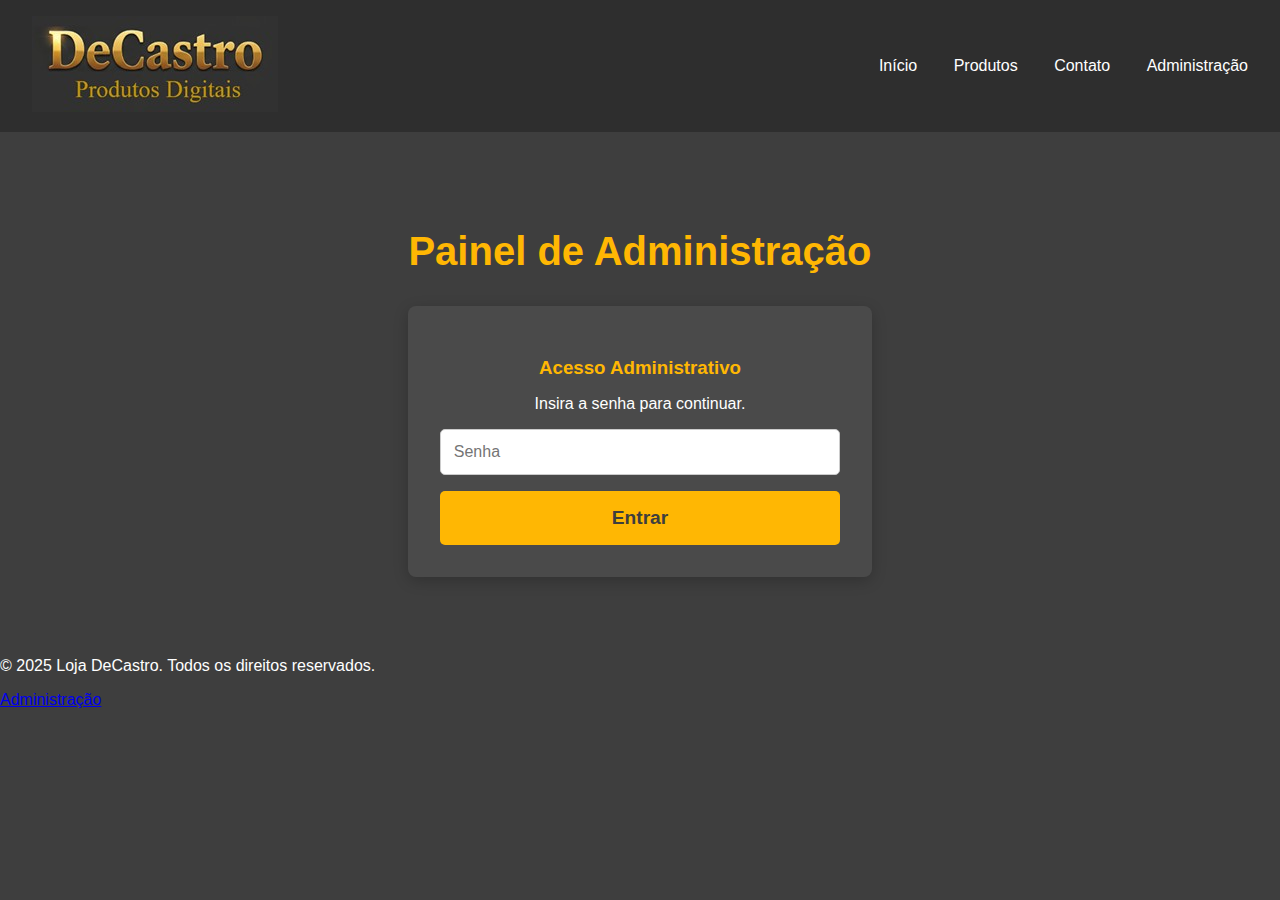
<file: administracao.html>
<!DOCTYPE html>
<html lang="pt-BR">
<head>
    <meta charset="UTF-8">
    <meta name="viewport" content="width=device-width, initial-scale=1.0">
    <title>Administração | DeCastro</title>
    <link rel="stylesheet" href="style.css">
           
    <style>
        /* Estilos do corpo */
        body {
            background-color: #3e3e3e;
            color: #ffffff;
            font-family: Arial, sans-serif;
            margin: 0;
            padding: 0;
        }

        /* Estilos do cabeçalho */
        .cabecalho {
            background-color: #2e2e2e;
            color: #ffb703;
            padding: 1rem 2rem;
            display: flex;
            justify-content: space-between;
            align-items: center;
        }
        .menu-navegacao a {
            color: #ffffff;
            text-decoration: none;
            margin-left: 2rem;
        }

        /* Estilos da seção de administração */
        .secao-admin {
            padding: 4rem 2rem;
            text-align: center;
        }
        .secao-admin h2 {
            font-size: 2.5rem;
            margin-bottom: 2rem;
            color: #ffb703;
        }

        /* Estilos do container principal */
        .container-admin {
            max-width: 900px;
            margin: 0 auto;
            background-color: #4a4a4a;
            padding: 2rem;
            border-radius: 8px;
            box-shadow: 0 4px 15px rgba(0, 0, 0, 0.2);
            display: none; /* Inicia escondido */
        }
        .container-admin h3 {
            margin-bottom: 1.5rem;
            font-size: 1.5rem;
            color: #ffb703;
        }

        /* Estilos do formulário de login */
        #login-form {
            max-width: 400px;
            margin: 0 auto;
            background-color: #4a4a4a;
            padding: 2rem;
            border-radius: 8px;
            box-shadow: 0 4px 15px rgba(0, 0, 0, 0.2);
            text-align: center;
        }
        #login-form h3 {
            color: #ffb703;
            margin-bottom: 1rem;
        }
        #login-form input {
            width: 100%;
            padding: 0.8rem;
            margin-bottom: 1rem;
            border: 1px solid #ccc;
            border-radius: 5px;
            font-size: 1rem;
            box-sizing: border-box;
        }
        #btn-login {
            width: 100%;
            padding: 1rem;
            border: none;
            border-radius: 5px;
            background-color: #ffb703;
            color: #3e3e3e;
            font-size: 1.2rem;
            font-weight: bold;
            cursor: pointer;
        }

        /* Estilos do formulário de produto */
        #form-produto {
            display: grid;
            gap: 1rem;
            margin-bottom: 2rem;
            text-align: left;
        }
        #form-produto input {
            padding: 0.8rem;
            border: 1px solid #ccc;
            border-radius: 5px;
            font-size: 1rem;
            width: 100%;
            box-sizing: border-box;
        }
        #btn-salvar {
            background-color: #5cb85c;
            color: white;
            padding: 1rem;
            border: none;
            border-radius: 5px;
            cursor: pointer;
            font-size: 1.2rem;
            font-weight: bold;
        }

        /* Estilos da tabela de produtos */
        .lista-produtos-admin {
            width: 100%;
            border-collapse: collapse;
            margin-top: 1.5rem;
        }
        .lista-produtos-admin th, .lista-produtos-admin td {
            border: 1px solid #666;
            padding: 1rem;
            text-align: left;
        }
        .lista-produtos-admin th {
            background-color: #555;
            color: #ffb703;
        }
        .lista-produtos-admin img {
            max-width: 100px;
            height: auto;
            display: block;
        }
        .botoes-acao {
            display: flex;
            gap: 0.5rem;
        }
        .btn-editar, .btn-excluir {
            display: inline-block;
            padding: 0.5rem 1rem;
            border: none;
            border-radius: 5px;
            cursor: pointer;
            text-decoration: none;
            font-weight: 600;
            color: white;
        }
        .btn-editar {
            background-color: #5d8aa8;
        }
        .btn-excluir {
            background-color: #d14747;
        }

        /* Estilo para o link-botão */
        .botao-link {
            display: inline-block;
            padding: 1rem 2rem;
            background-color: #ffb703;
            color: #3e3e3e;
            text-decoration: none;
            border-radius: 5px;
            font-weight: bold;
            margin-top: 1rem;
            margin-bottom: 2rem;
        }
    </style>
</head>
<body>

    <header class="cabecalho">
        <div class="logo-container">
            <img src="logotipo2.jpg" alt="Logotipo DeCastro Produtos Digitais">
        </div>
        
        <nav class="menu-navegacao">
            <a href="index.html">Início</a>
            <a href="produtos.html">Produtos</a>
            <a href="contato.html">Contato</a>
            <a href="administracao.html">Administração</a>
        </nav>
    </header>

    <main>
        <section class="secao-admin">
            <h2>Painel de Administração</h2>
            <div id="login-form">
                <h3>Acesso Administrativo</h3>
                <p>Insira a senha para continuar.</p>
                <input type="password" id="senha-input" placeholder="Senha" required>
                <button id="btn-login">Entrar</button>
            </div>
            
            <div class="container-admin">
                <a href="contatos-admin.html" class="botao-link">Ver Mensagens de Contato</a>
                
                <div class="painel-administrativo">
                    <h2>Gerenciar Produtos</h2>
                    <form id="form-produto">
                        <input type="hidden" id="produto-id">
                        <input type="text" id="nome-produto" placeholder="Nome do Produto" required>
                        <input type="number" id="preco-produto" step="0.01" placeholder="Preço" required>
                        <input type="file" id="imagem-produto" accept="image/*">
                        <textarea id="descricao-produto" placeholder="Descrição do Produto" rows="4"></textarea>
                        <button type="submit" id="btn-salvar">Salvar Produto</button>
                    </form>

                    <table class="lista-produtos-admin">
                        <thead>
                            <tr>
                                <th>ID</th>
                                <th>Nome</th>
                                <th>Preço</th>
                                <th>Imagem</th>
                                <th>Ações</th>
                            </tr>
                        </thead>
                        <tbody id="tabela-produtos">
                            </tbody>
                    </table>
                </div>
            </div>
        </section>
    </main>

    <footer class="rodape">
        <p>&copy; 2025 Loja DeCastro. Todos os direitos reservados.</p>
        <p><a href="administracao.html">Administração</a></p>
    </footer>

    <script src="script-admin.js"></script>
</body>
</html>
</file>
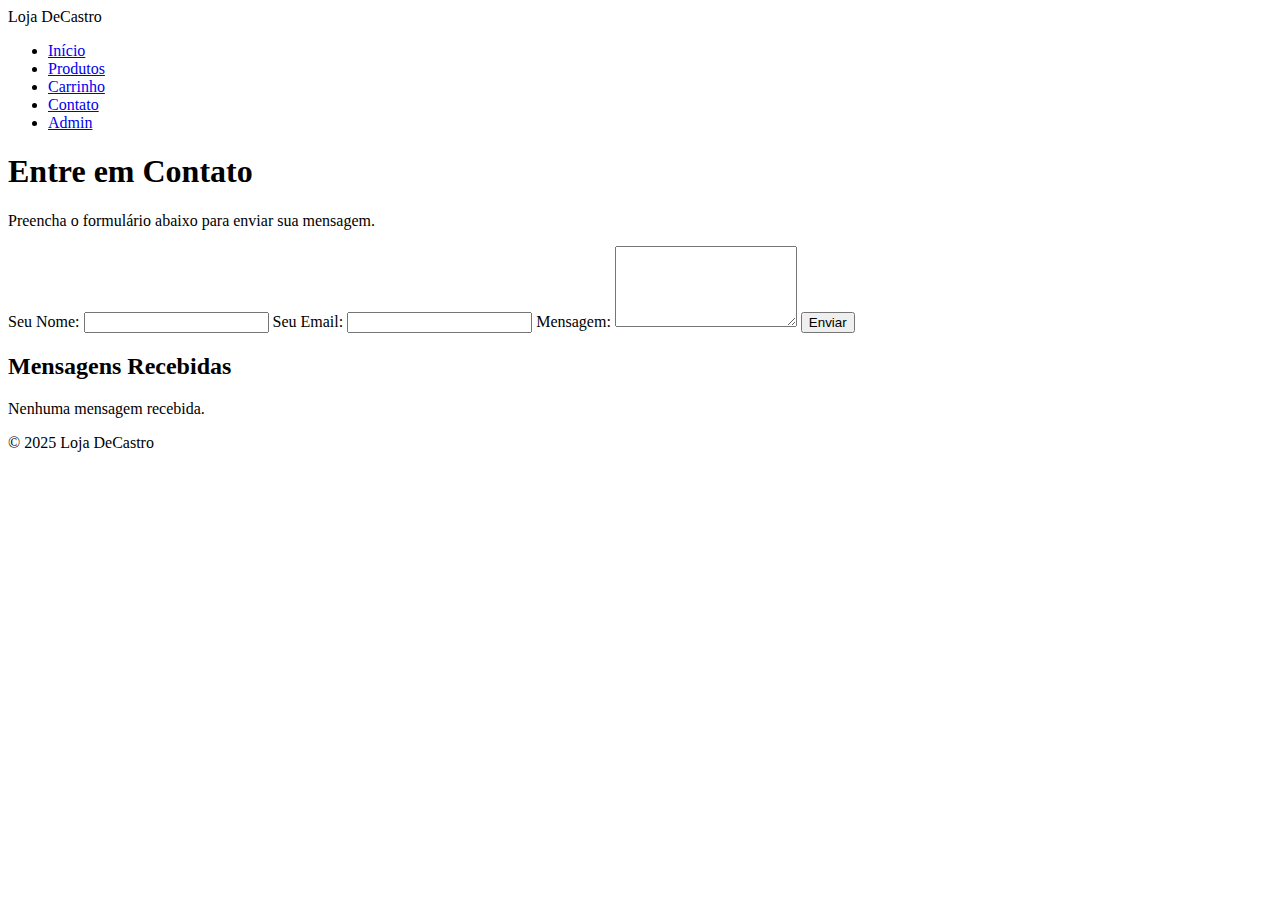
<file: contato.html>
<!DOCTYPE html>
<html lang="pt-BR">
<head>
  <meta charset="UTF-8">
  <meta name="viewport" content="width=device-width, initial-scale=1.0">
  <title>Contato - Loja DeCastro</title>
  <link rel="stylesheet" href="css/style.css">
</head>
<body>
  <header>
    <nav class="navbar">
      <div class="logo">Loja DeCastro</div>
      <ul class="menu">
        <li><a href="index.html">Início</a></li>
        <li><a href="produtos.html">Produtos</a></li>
        <li><a href="carrinho.html">Carrinho</a></li>
        <li><a href="contato.html" class="active">Contato</a></li>
        <li><a href="admin.html">Admin</a></li>
      </ul>
    </nav>
  </header>

  <main class="container">
    <h1>Entre em Contato</h1>
    <p>Preencha o formulário abaixo para enviar sua mensagem.</p>

    <!-- Formulário -->
    <form id="form-contato">
      <label for="nome">Seu Nome:</label>
      <input type="text" id="nome" required>

      <label for="email">Seu Email:</label>
      <input type="email" id="email" required>

      <label for="mensagem">Mensagem:</label>
      <textarea id="mensagem" rows="5" required></textarea>

      <button type="submit" class="btn">Enviar</button>
    </form>

    <!-- Lista de mensagens -->
    <h2>Mensagens Recebidas</h2>
    <div id="lista-mensagens"></div>
  </main>

  <footer>
    <p>&copy; 2025 Loja DeCastro</p>
  </footer>

  <script>
    // Carrega mensagens do localStorage
    let mensagens = JSON.parse(localStorage.getItem("mensagens")) || [];

    function atualizarMensagens() {
      const lista = document.getElementById("lista-mensagens");
      lista.innerHTML = "";

      if (mensagens.length === 0) {
        lista.innerHTML = "<p>Nenhuma mensagem recebida.</p>";
        return;
      }

      mensagens.forEach((m, index) => {
        lista.innerHTML += `
          <div class="mensagem-card">
            <p><strong>De:</strong> ${m.nome} (${m.email})</p>
            <p>${m.mensagem}</p>
            <button onclick="removerMensagem(${index})" class="btn">Remover</button>
          </div>
        `;
      });
    }

    // Adiciona nova mensagem
    document.getElementById("form-contato").addEventListener("submit", function(e) {
      e.preventDefault();

      const nome = document.getElementById("nome").value;
      const email = document.getElementById("email").value;
      const mensagem = document.getElementById("mensagem").value;

      mensagens.push({ nome, email, mensagem });
      localStorage.setItem("mensagens", JSON.stringify(mensagens));

      document.getElementById("form-contato").reset();
      atualizarMensagens();
      alert("Mensagem enviada com sucesso!");
    });

    // Remove mensagem
    function removerMensagem(index) {
      mensagens.splice(index, 1);
      localStorage.setItem("mensagens", JSON.stringify(mensagens));
      atualizarMensagens();
    }

    atualizarMensagens();
  </script>
</body>
</html>
</file>
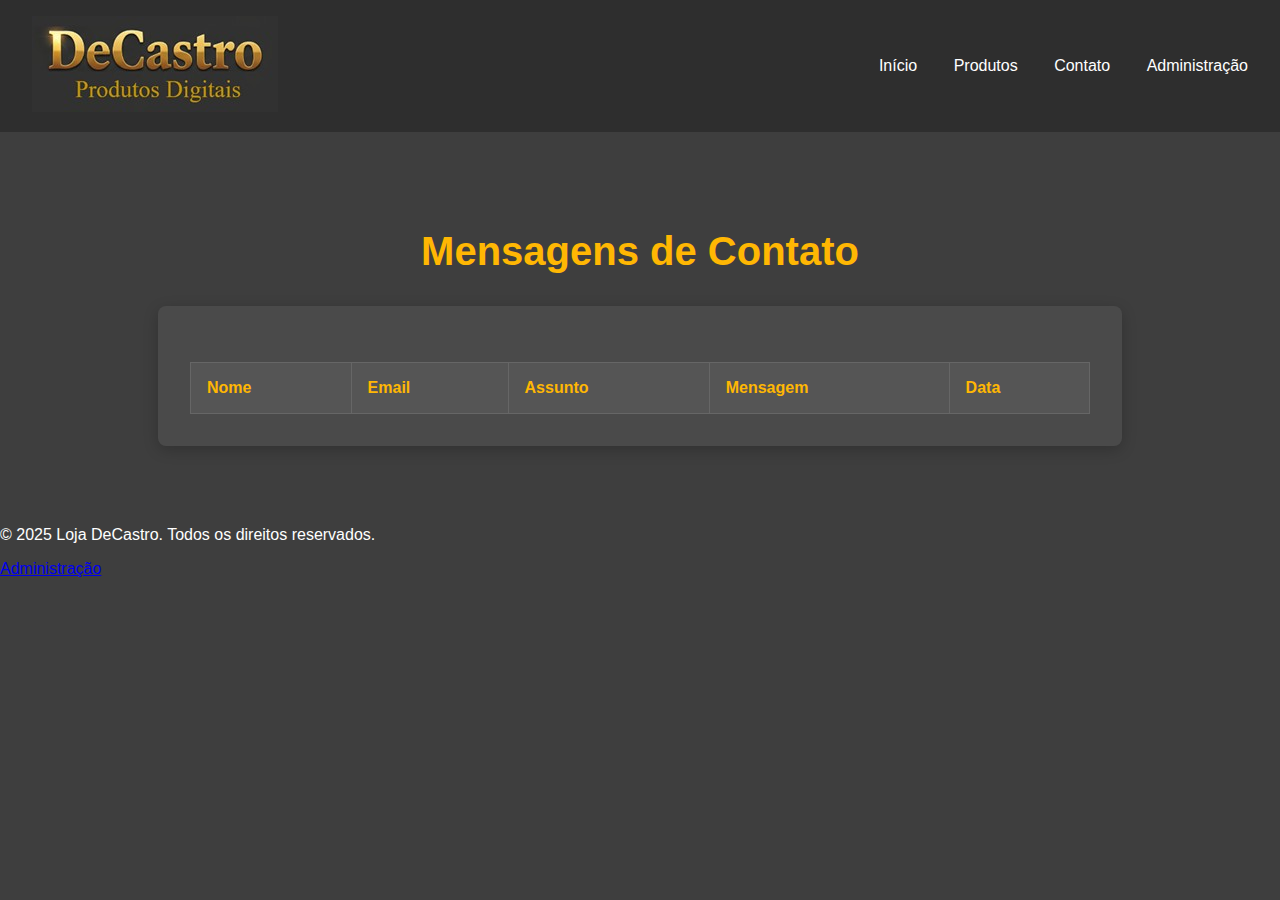
<file: contatos-admin.html>
<!DOCTYPE html>
<html lang="pt-BR">
<head>
    <meta charset="UTF-8">
    <meta name="viewport" content="width=device-width, initial-scale=1.0">
    <title>Mensagens de Contato | DeCastro</title>
    <link rel="stylesheet" href="style.css">
    <style>
        /* Estilos do corpo */
        body {
            background-color: #3e3e3e;
            color: #ffffff;
            font-family: Arial, sans-serif;
            margin: 0;
            padding: 0;
        }

        /* Estilos do cabeçalho */
        .cabecalho {
            background-color: #2e2e2e;
            color: #ffb703;
            padding: 1rem 2rem;
            display: flex;
            justify-content: space-between;
            align-items: center;
        }
        .menu-navegacao a {
            color: #ffffff;
            text-decoration: none;
            margin-left: 2rem;
        }

        /* Estilos da seção de contatos */
        .secao-contatos {
            padding: 4rem 2rem;
            text-align: center;
        }
        .secao-contatos h2 {
            font-size: 2.5rem;
            margin-bottom: 2rem;
            color: #ffb703;
        }
        .container-contatos {
            max-width: 900px;
            margin: 0 auto;
            background-color: #4a4a4a;
            padding: 2rem;
            border-radius: 8px;
            box-shadow: 0 4px 15px rgba(0, 0, 0, 0.2);
            text-align: left;
        }

        /* Estilos da tabela de contatos */
        .tabela-contatos {
            width: 100%;
            border-collapse: collapse;
            margin-top: 1.5rem;
        }
        .tabela-contatos th, .tabela-contatos td {
            border: 1px solid #666;
            padding: 1rem;
            text-align: left;
            word-wrap: break-word; /* Para garantir que o texto longo não quebre o layout */
        }
        .tabela-contatos th {
            background-color: #555;
            color: #ffb703;
        }
    </style>
</head>
<body>

    <header class="cabecalho">
        <div class="logo-container">
            <img src="logotipo2.jpg" alt="Logotipo DeCastro Produtos Digitais">
        </div>
        
        <nav class="menu-navegacao">
            <a href="index.html">Início</a>
            <a href="produtos.html">Produtos</a>
            <a href="contato.html">Contato</a>
            <a href="administracao.html">Administração</a>
        </nav>
    </header>

    <main>
        <section class="secao-contatos">
            <h2>Mensagens de Contato</h2>
            <div class="container-contatos">
                <table class="tabela-contatos">
                    <thead>
                        <tr>
                            <th>Nome</th>
                            <th>Email</th>
                            <th>Assunto</th>
                            <th>Mensagem</th>
                            <th>Data</th>
                        </tr>
                    </thead>
                    <tbody id="tabela-contatos">
                        </tbody>
                </table>
            </div>
        </section>
    </main>

    <footer class="rodape">
        <p>&copy; 2025 Loja DeCastro. Todos os direitos reservados.</p>
        <p><a href="administracao.html">Administração</a></p>
    </footer>

    <script>


<script>
        
        // CORREÇÃO CRÍTICA: USE A URL REAL DO SEU BACKEND NO RENDER
        const API_BASE_URL = 'https://loja-decastro-backend.onrender.com';

        document.addEventListener('DOMContentLoaded', async () => {
            const tabelaContatosBody = document.getElementById('tabela-contatos');

            // Limpa o conteúdo antes de tentar carregar (útil para o catch)
            tabelaContatosBody.innerHTML = '<tr><td colspan="5">Carregando mensagens...</td></tr>'; 

            try {
                // USA A URL CORRETA DO RENDER
                const response = await fetch(`${API_BASE_URL}/api/contatos`);
                
                // CRÍTICO: Verifica se a resposta HTTP foi bem sucedida (status 200-299)
                if (!response.ok) {
                    throw new Error(`Erro HTTP: ${response.status}`);
                }
                
                const contatos = await response.json();

                if (contatos.length > 0) {
                    // Limpa a linha de "Carregando..."
                    tabelaContatosBody.innerHTML = '';
                    
                    contatos.forEach(contato => {
                        const dataFormatada = new Date(contato.createdAt).toLocaleDateString();
                        
                        const row = `
                            <tr>
                                <td>${contato.nome}</td>
                                <td>${contato.email}</td>
                                <td>${contato.assunto}</td>
                                <td>${contato.mensagem}</td>
                                <td>${dataFormatada}</td>
                            </tr>
                       `;
                        tabelaContatosBody.innerHTML += row;
                    });
                } else {
                    // Mostra mensagem se o array vier vazio
                   tabelaContatosBody.innerHTML = '<tr><td colspan="5">Nenhuma mensagem de contato encontrada.</td></tr>';
                }
            } catch (error) {
                console.error('Erro ao carregar contatos:', error);
                // Exibe a mensagem de erro se a requisição falhar (ex: Servidor do Render dormindo ou URL errada)
                tabelaContatosBody.innerHTML = '<tr><td colspan="5">Erro ao carregar mensagens. Verifique se o servidor está ativo.</td></tr>';
            }
        });
    </script>
         
</body>

</html>
</file>
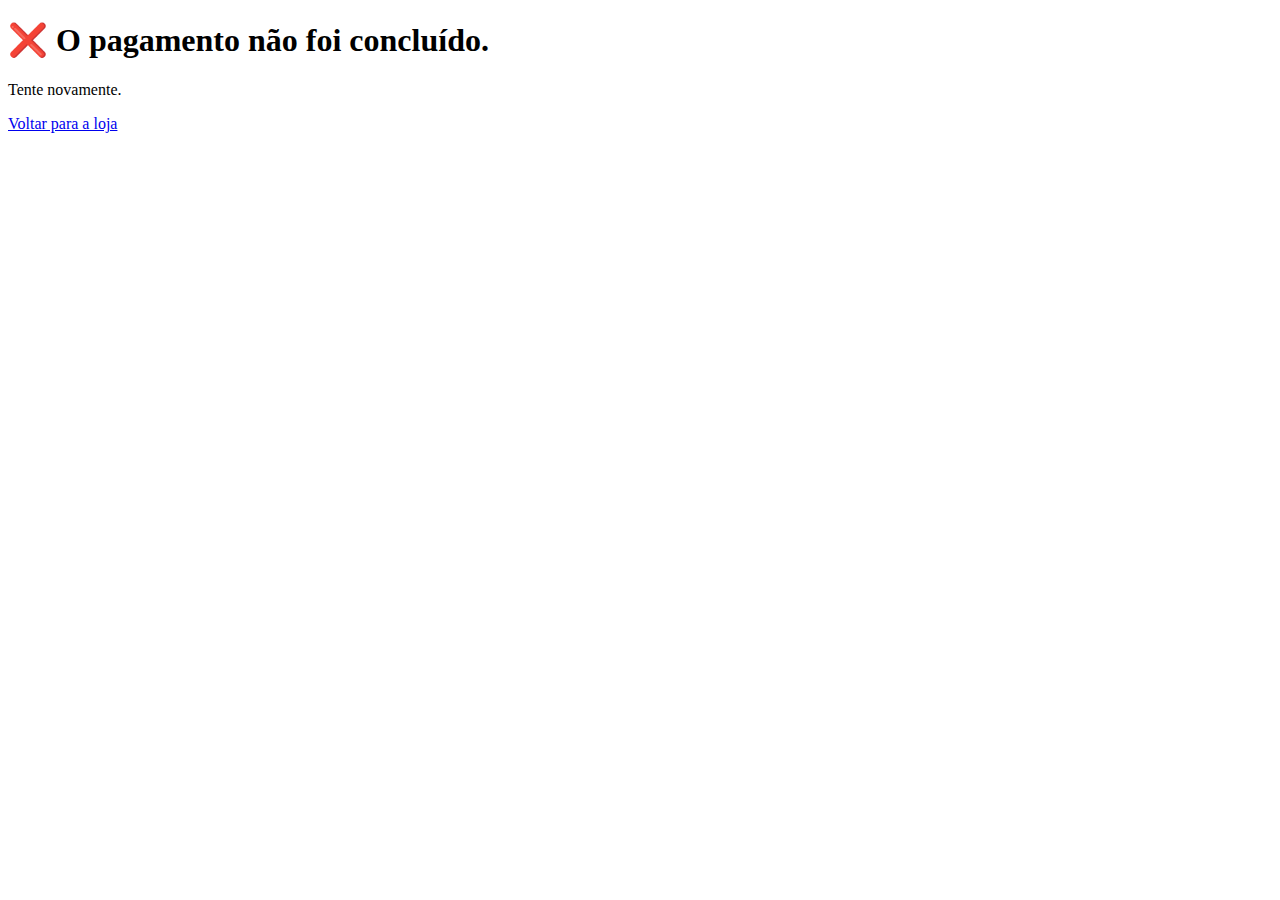
<file: falha.html>
<!DOCTYPE html>
<html lang="pt-BR">
<head>
  <meta charset="UTF-8">
  <meta name="viewport" content="width=device-width, initial-scale=1.0">
  <title>Pagamento Falhou</title>
</head>
<body>
  <h1>❌ O pagamento não foi concluído.</h1>
  <p>Tente novamente.</p>
  <a href="index.html">Voltar para a loja</a>
</body>
</html>
</file>
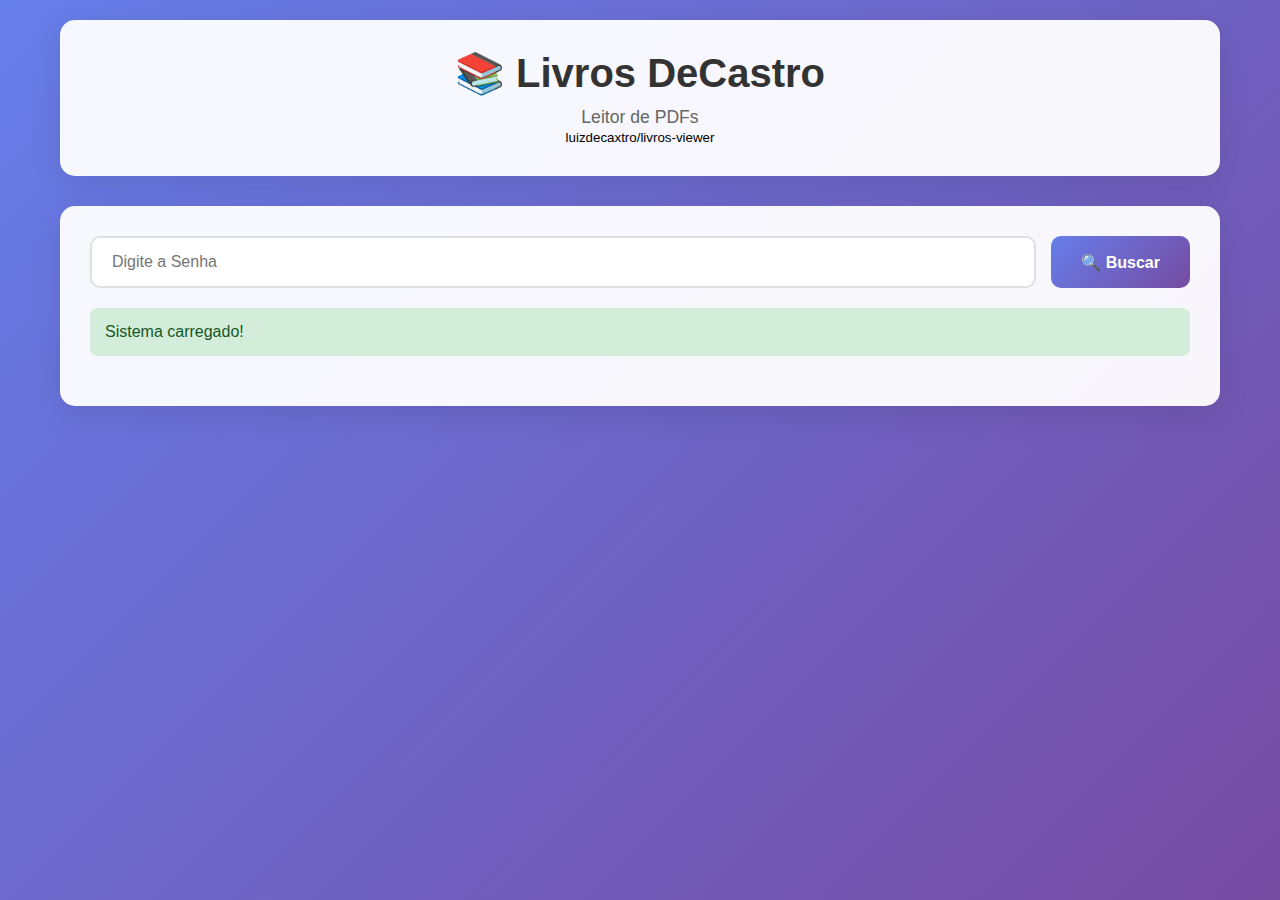
<file: leitorpdf.html>
<!DOCTYPE html>
<html lang="pt-BR">
<head>
    <meta charset="UTF-8">
    <meta name="viewport" content="width=device-width, initial-scale=1.0">
    <title>Livros DeCastro – Leitor de PDF</title>
    <title>Leia Com Mais Prazer</title>

    <style>
        * { margin: 0; padding: 0; box-sizing: border-box; }
        body {
            font-family: 'Segoe UI', Tahoma, Geneva, Verdana, sans-serif;
            background: linear-gradient(135deg, #667eea 0%, #764ba2 100%);
            min-height: 100vh;
        }
        .container { max-width: 1200px; margin: 0 auto; padding: 20px; }
        .header {
            background: rgba(255, 255, 255, 0.95);
            border-radius: 15px;
            padding: 30px;
            margin-bottom: 30px;
            box-shadow: 0 8px 32px rgba(0, 0, 0, 0.1);
            text-align: center;
        }
        .header h1 { color: #333; font-size: 2.5em; margin-bottom: 10px; }
        .header p { color: #666; font-size: 1.1em; }
        .search-section {
            background: rgba(255, 255, 255, 0.95);
            border-radius: 15px;
            padding: 30px;
            margin-bottom: 30px;
            box-shadow: 0 8px 32px rgba(0, 0, 0, 0.1);
        }
        .search-box { display: flex; gap: 15px; margin-bottom: 20px; }
        .search-input {
            flex: 1;
            padding: 15px 20px;
            border: 2px solid #e0e0e0;
            border-radius: 10px;
            font-size: 16px;
        }
        .search-btn {
            padding: 15px 30px;
            background: linear-gradient(135deg, #667eea 0%, #764ba2 100%);
            color: white;
            border: none;
            border-radius: 10px;
            font-size: 16px;
            cursor: pointer;
            font-weight: 600;
        }
        .message {
            padding: 15px;
            border-radius: 8px;
            margin-bottom: 20px;
        }
        .message.success { background: #d4edda; color: #155724; }
        .message.error { background: #f8d7da; color: #721c24; }
        .file-grid {
            display: grid;
            grid-template-columns: repeat(auto-fill, minmax(300px, 1fr));
            gap: 20px;
            margin-top: 20px;
        }
        .file-item {
            background: white;
            border-radius: 12px;
            padding: 20px;
            cursor: pointer;
            box-shadow: 0 4px 15px rgba(0, 0, 0, 0.1);
        }
        .file-item:hover {
            transform: translateY(-5px);
            box-shadow: 0 8px 25px rgba(0, 0, 0, 0.15);
        }
        .file-icon { font-size: 2em; text-align: center; margin-bottom: 10px; }
        .file-name { font-weight: bold; margin-bottom: 8px; color: #333; }
        .file-info { color: #666; font-size: 0.9em; }
        .viewer-section {
            background: rgba(255, 255, 255, 0.95);
            border-radius: 15px;
            padding: 30px;
            box-shadow: 0 8px 32px rgba(0, 0, 0, 0.1);
            display: none;
        }
        .viewer-header {
            display: flex;
            justify-content: space-between;
            margin-bottom: 20px;
            padding-bottom: 15px;
            border-bottom: 2px solid #e0e0e0;
        }
        .viewer-title { color: #333; font-size: 1.5em; }
        .control-btn {
            padding: 10px 20px;
            background: #667eea;
            color: white;
            border: none;
            border-radius: 8px;
            cursor: pointer;
        }
        .pdf-button {
            display: inline-block;
            padding: 15px 25px;
            margin: 10px;
            background: linear-gradient(135deg, #667eea 0%, #764ba2 100%);
            color: white;
            border: none;
            border-radius: 10px;
            cursor: pointer;
            font-size: 16px;
            font-weight: 600;
            text-decoration: none;
        }
    </style>
</head>
<body>
    <div class="container">
        <div class="header">
            <h1>📚 Livros DeCastro</h1>
            <p>Leitor de PDFs</p>
            <small>luizdecaxtro/livros-viewer</small>
        </div>

        <div class="search-section" id="searchSection">
            <div class="search-box">
                <input type="text" id="fileSearch" class="search-input" placeholder="Digite a Senha">
                <button class="search-btn" onclick="searchFiles()">🔍 Buscar</button>
            </div>
            <div id="messageArea"></div>
            <div id="fileList" class="file-grid"></div>
        </div>

        <div class="viewer-section" id="viewerSection">
            <div class="viewer-header">
                <h3 class="viewer-title" id="viewerTitle">PDF</h3>
                <button class="control-btn" onclick="goBack()">← Voltar</button>
            </div>
            <div id="pdfViewer"></div>
        </div>
    </div>

    <script>
        const REPO_URL = 'https://api.github.com/repos/luizdecaxtro/livros-viewer/contents';
        let currentFile = null;

        function showMessage(text, type) {
            document.getElementById('messageArea').innerHTML = '<div class="message ' + type + '">' + text + '</div>';
            setTimeout(function() {
                document.getElementById('messageArea').innerHTML = '';
            }, 3000);
        }

        function formatFileSize(bytes) {
            if (bytes === 0) return '0 B';
            const k = 1024;
            const sizes = ['B', 'KB', 'MB', 'GB'];
            const i = Math.floor(Math.log(bytes) / Math.log(k));
            return parseFloat((bytes / Math.pow(k, i)).toFixed(2)) + ' ' + sizes[i];
        }

        async function fetchGitHubFiles() {
            const response = await fetch(REPO_URL);
            const files = await response.json();
            return files.filter(function(file) {
                return file.type === 'file' && file.name.toLowerCase().endsWith('.pdf');
            }).map(function(file) {
                return { 
                    name: file.name, 
                    size: formatFileSize(file.size), 
                    downloadUrl: file.download_url
                };
            });
        }

        async function searchFiles() {
            const searchTerm = document.getElementById('fileSearch').value.trim();
            const fileList = document.getElementById('fileList');
            
            if (!searchTerm) {
                showMessage('Por favor, digite o nome de um arquivo.', 'error');
                return;
            }

            showMessage('🔍 Buscando...', 'success');
            fileList.innerHTML = '<div style="text-align: center; padding: 40px;">Carregando...</div>';
            
            try {
                const files = await fetchGitHubFiles();
                const filteredFiles = files.filter(function(file) {
                    return file.name.toLowerCase().includes(searchTerm.toLowerCase());
                });

                fileList.innerHTML = '';
                
                if (filteredFiles.length === 0) {
                    fileList.innerHTML = '<div style="text-align: center; padding: 40px;"><h3>Nenhum arquivo encontrado</h3><p>Tente outro termo de busca.</p></div>';
                } else {
                    for (let i = 0; i < filteredFiles.length; i++) {
                        const file = filteredFiles[i];
                        const fileElement = document.createElement('div');
                        fileElement.className = 'file-item';
                        fileElement.onclick = function() { openFile(file); };
                        fileElement.innerHTML = '<div class="file-icon">📄</div><div class="file-name">' + file.name + '</div><div class="file-info">Tamanho: ' + file.size + '</div>';
                        fileList.appendChild(fileElement);
                    }
                    showMessage('✅ ' + filteredFiles.length + ' arquivo(s) encontrado(s).', 'success');
                }
            } catch (error) {
                fileList.innerHTML = '<div style="text-align: center; color: red; padding: 40px;"><h3>Erro de conexão</h3><p>' + error.message + '</p></div>';
                showMessage('❌ Erro: ' + error.message, 'error');
            }
        }

        function openFile(file) {
            currentFile = file;
            document.getElementById('searchSection').style.display = 'none';
            document.getElementById('viewerSection').style.display = 'block';
            document.getElementById('viewerTitle').textContent = file.name;
            
            const pdfUrl = 'https://raw.githubusercontent.com/luizdecaxtro/livros-viewer/main/' + file.name;
            const viewerUrl = 'https://docs.google.com/viewer?url=' + encodeURIComponent(pdfUrl) + '&embedded=true';
            
            document.getElementById('pdfViewer').innerHTML = 
                '<div style="text-align: center; padding: 20px;">' +
                '<h3>' + file.name + '</h3>' +
                '<p style="margin: 20px 0;">Clique para abrir o PDF:</p>' +
                '<a href="' + viewerUrl + '" target="_blank" class="pdf-button">📖 Abrir PDF</a>' +
                '</div>';
        }

        function goBack() {
            document.getElementById('viewerSection').style.display = 'none';
            document.getElementById('searchSection').style.display = 'block';
        }

        document.getElementById('fileSearch').addEventListener('keypress', function(e) {
            if (e.key === 'Enter') searchFiles();
        });

        window.onload = function() {
            showMessage('Sistema carregado!', 'success');
        };
    </script>
</body>
</html>
</file>
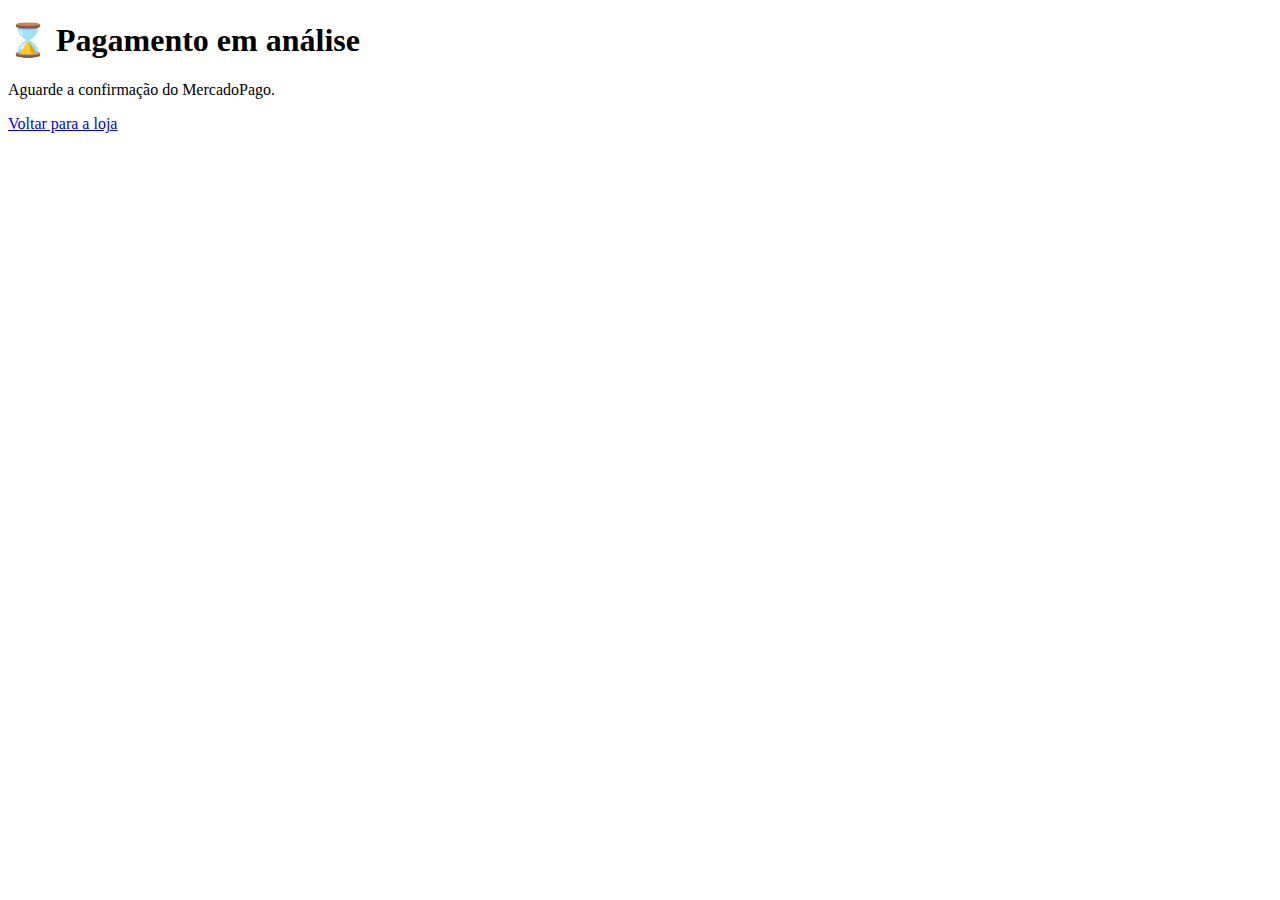
<file: pendente.html>
<!DOCTYPE html>
<html lang="pt-BR">
<head>
  <meta charset="UTF-8">
  <meta name="viewport" content="width=device-width, initial-scale=1.0">
  <title>Pagamento Pendente</title>
</head>
<body>
  <h1>⌛ Pagamento em análise</h1>
  <p>Aguarde a confirmação do MercadoPago.</p>
  <a href="index.html">Voltar para a loja</a>
</body>
</html>
</file>
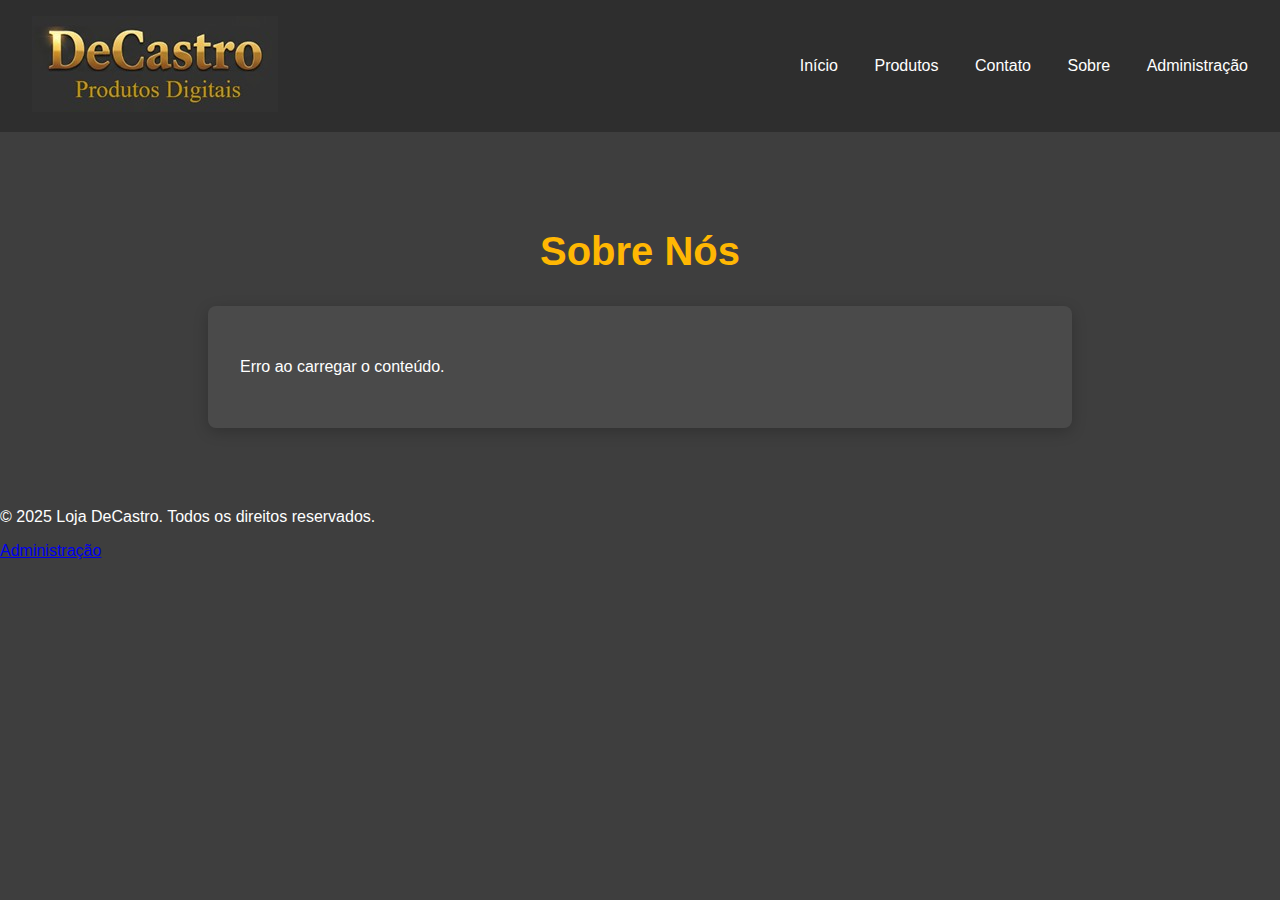
<file: sobre.html>
<!DOCTYPE html>
<html lang="pt-BR">
<head>
    <meta charset="UTF-8">
    <meta name="viewport" content="width=device-width, initial-scale=1.0">
    <title>Sobre | DeCastro</title>
    <link rel="stylesheet" href="style.css">
    <style>
        /* Estilos do corpo */
        body {
            background-color: #3e3e3e;
            color: #ffffff;
            font-family: Arial, sans-serif;
            margin: 0;
            padding: 0;
        }

        /* Estilos do cabeçalho */
        .cabecalho {
            background-color: #2e2e2e;
            color: #ffb703;
            padding: 1rem 2rem;
            display: flex;
            justify-content: space-between;
            align-items: center;
        }
        .menu-navegacao a {
            color: #ffffff;
            text-decoration: none;
            margin-left: 2rem;
        }
        
        /* Estilos da seção "Sobre" */
        .secao-sobre {
            padding: 4rem 2rem;
            text-align: center;
        }
        .secao-sobre h2 {
            font-size: 2.5rem;
            margin-bottom: 2rem;
            color: #ffb703;
        }
        .container-sobre {
            max-width: 800px;
            margin: 0 auto;
            background-color: #4a4a4a;
            padding: 2rem;
            border-radius: 8px;
            box-shadow: 0 4px 15px rgba(0, 0, 0, 0.2);
            text-align: left;
        }
        #conteudo-sobre {
            white-space: pre-wrap; /* Preserva quebras de linha e espaços */
            line-height: 1.6;
        }
    </style>
</head>
<body>

    <header class="cabecalho">
        <div class="logo-container">
            <img src="logotipo2.jpg" alt="Logotipo DeCastro Produtos Digitais">
        </div>
        
        <nav class="menu-navegacao">
            <a href="index.html">Início</a>
            <a href="produtos.html">Produtos</a>
            <a href="contato.html">Contato</a>
            <a href="sobre.html">Sobre</a>
            <a href="administracao.html">Administração</a>
        </nav>
    </header>

    <main>
        <section class="secao-sobre">
            <h2>Sobre Nós</h2>
            <div class="container-sobre">
                <p id="conteudo-sobre">Carregando...</p>
            </div>
        </section>
    </main>

    <footer class="rodape">
        <p>&copy; 2025 Loja DeCastro. Todos os direitos reservados.</p>
        <p><a href="administracao.html">Administração</a></p>
    </footer>

    <script>
        document.addEventListener('DOMContentLoaded', async () => {
            // ----------------------------------------------------
            // ADAPTAÇÃO PARA PRODUÇÃO:
            // Este é o endereço base da sua API no ambiente de hospedagem (ex: Render).
            const API_BASE_URL = 'http://PLACEHOLDER-SEU-URL-API.com.br';
            const urlApiSobre = `${API_BASE_URL}/api/sobre`;
            // ----------------------------------------------------

            const conteudoSobre = document.getElementById('conteudo-sobre');
            try {
                // Chamada fetch atualizada para usar o novo URL
                const response = await fetch(urlApiSobre);
                const data = await response.json();
                if (data && data.conteudo) {
                    conteudoSobre.textContent = data.conteudo;
                } else {
                    conteudoSobre.textContent = 'Nenhum conteúdo disponível no momento.';
                }
            } catch (error) {
                console.error('Erro ao carregar o conteúdo da página Sobre:', error);
                conteudoSobre.textContent = 'Erro ao carregar o conteúdo.';
            }
        });
    </script>

</body>
</html>
</file>
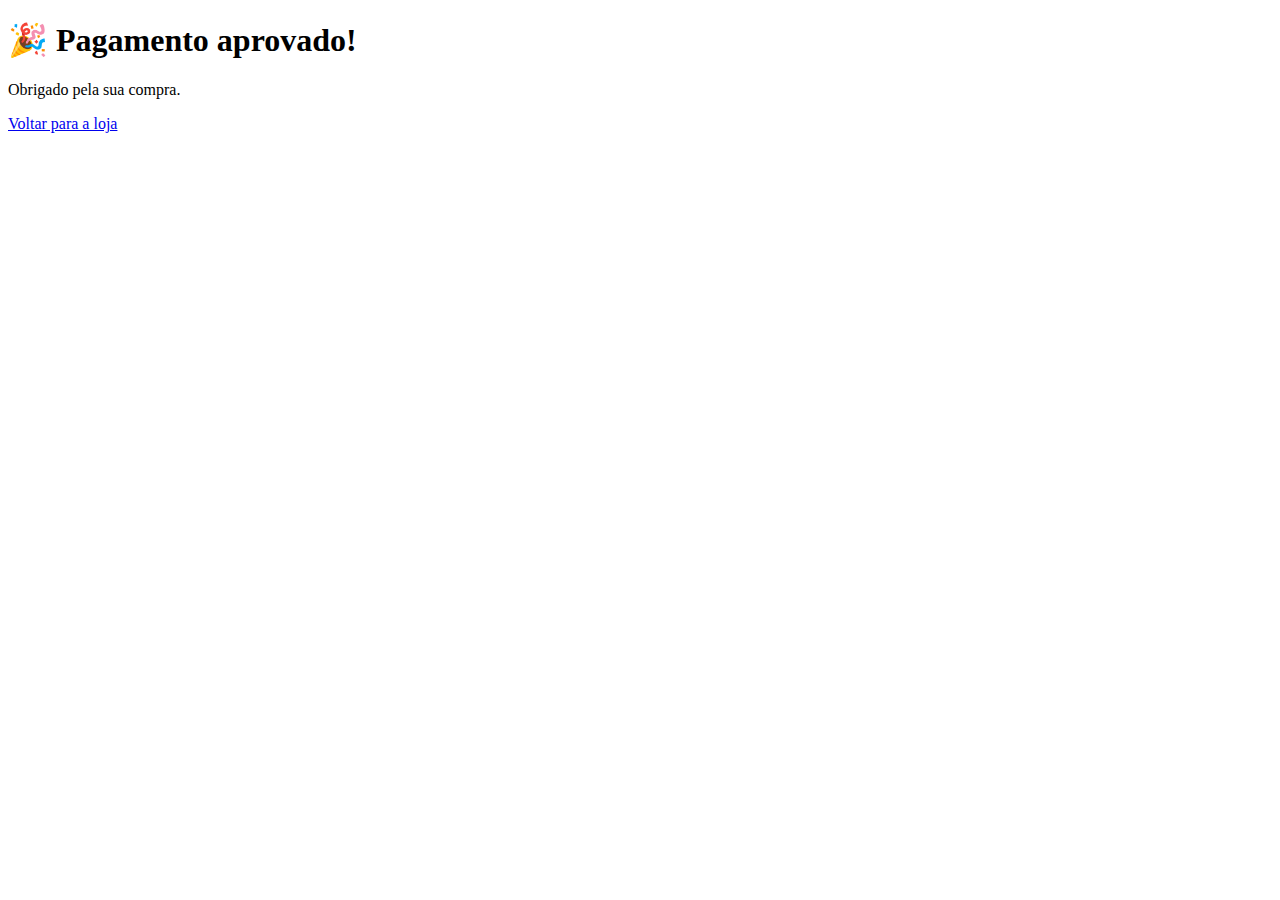
<file: sucesso.html>
<!DOCTYPE html>
<html lang="pt-BR">
<head>
  <meta charset="UTF-8">
  <meta name="viewport" content="width=device-width, initial-scale=1.0">
  <title>Pagamento Aprovado</title>
</head>
<body>
  <h1>🎉 Pagamento aprovado!</h1>
  <p>Obrigado pela sua compra.</p>
  <a href="index.html">Voltar para a loja</a>
</body>
</html>
</file>
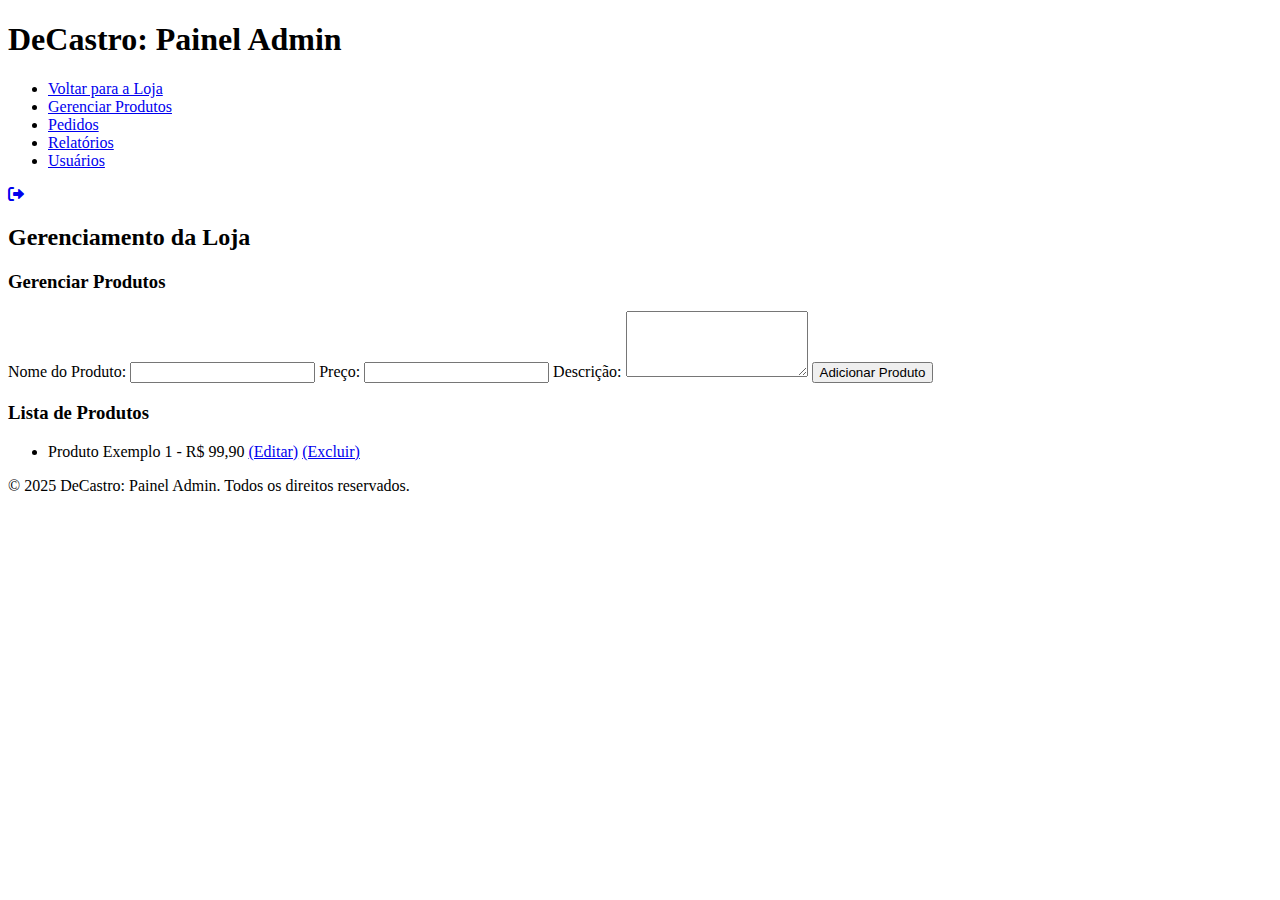
<file: admin/configuracoes.html>
<!DOCTYPE html>
<html lang="pt-BR">
<head>
    <meta charset="UTF-8">
    <meta name="viewport" content="width=device-width, initial-scale=1.0">
    <title>Administração - DeCastro</title>
    <link rel="stylesheet" href="../css/style.css"> <link rel="stylesheet" href="https://cdnjs.cloudflare.com/ajax/libs/font-awesome/6.0.0-beta3/css/all.min.css">
</head>
<body>

    <header class="main-header">
        <div class="container">
            <h1 class="logo">DeCastro: Painel Admin</h1>
            <nav class="main-nav">
                <ul>
                    <li><a href="/">Voltar para a Loja</a></li>
                    <li><a href="#gerenciar-produtos">Gerenciar Produtos</a></li>
                    <li><a href="#pedidos">Pedidos</a></li>
                    <li><a href="#relatorios">Relatórios</a></li>
                    <li><a href="#usuarios">Usuários</a></li>
                </ul>
            </nav>
            <div class="nav-icons">
                <a href="#logout"><i class="fas fa-sign-out-alt"></i></a>
            </div>
        </div>
    </header>

    <main>
        <section class="admin-section">
            <div class="container">
                <h2>Gerenciamento da Loja</h2>
                
                <div class="admin-panel">
                    <div id="gerenciar-produtos" class="admin-card">
                        <h3>Gerenciar Produtos</h3>
                        <form id="product-form">
                            <label for="product-name">Nome do Produto:</label>
                            <input type="text" id="product-name" name="product-name" required>
                            
                            <label for="product-price">Preço:</label>
                            <input type="number" id="product-price" name="product-price" step="0.01" required>

                            <label for="product-description">Descrição:</label>
                            <textarea id="product-description" name="product-description" rows="4" required></textarea>

                            <button type="submit" class="btn">Adicionar Produto</button>
                        </form>
                    </div>

                    <div class="admin-card">
                        <h3>Lista de Produtos</h3>
                        <ul id="product-list">
                            <li>Produto Exemplo 1 - R$ 99,90 <a href="#">(Editar)</a> <a href="#">(Excluir)</a></li>
                        </ul>
                    </div>
                </div>
            </div>
        </section>
    </main>

    <footer class="main-footer">
        <div class="container">
            <p>&copy; 2025 DeCastro: Painel Admin. Todos os direitos reservados.</p>
        </div>
    </footer>

</body>
</html>
</file>
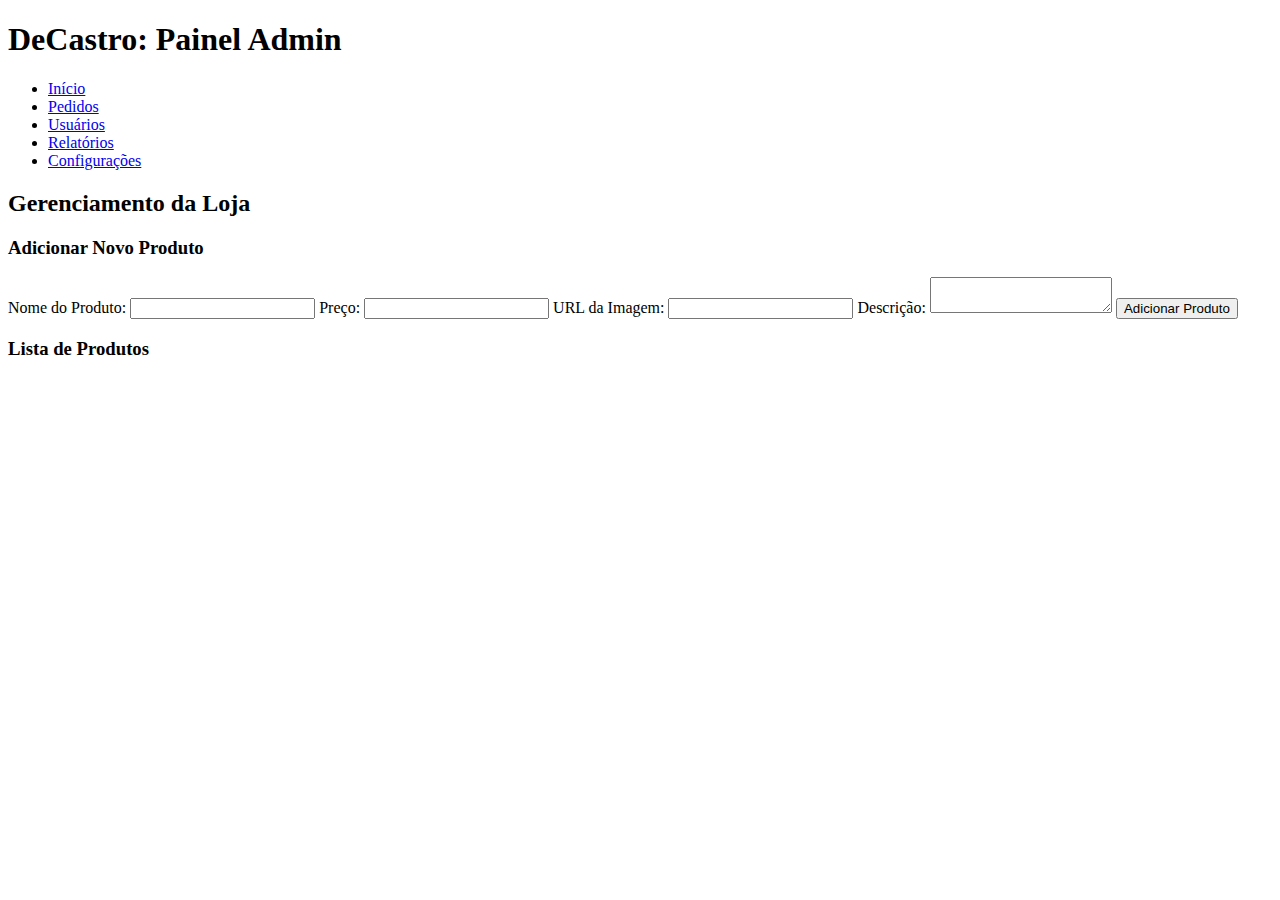
<file: admin/configuracões.html>
<!DOCTYPE html>
<html lang="pt-BR">
<head>
    <meta charset="UTF-8">
    <meta name="viewport" content="width=device-width, initial-scale=1.0">
    <title>DeCastro: Painel Admin</title>
    <link rel="stylesheet" href="../css/style.css">
</head>
<body>

    <header class="main-header">
        <div class="container">
            <h1>DeCastro: Painel Admin</h1>
            <nav class="main-nav">
                <ul>
                    <li><a href="../index.html">Início</a></li>
                    <li><a href="#">Pedidos</a></li>
                    <li><a href="#">Usuários</a></li>
                    <li><a href="#">Relatórios</a></li>
                    <li><a href="configuracoes.html">Configurações</a></li>
                </ul>
            </nav>
        </div>
    </header>

    <main>
        <section class="admin-section">
            <div class="container">
                <h2>Gerenciamento da Loja</h2>
                
                <div class="card">
                    <h3>Adicionar Novo Produto</h3>
                    <form id="add-product-form">
                        <label for="product-name">Nome do Produto:</label>
                        <input type="text" id="product-name" name="name" required>
                        
                        <label for="product-price">Preço:</label>
                        <input type="number" id="product-price" name="price" step="0.01" required>
                        
                        <label for="product-image">URL da Imagem:</label>
                        <input type="url" id="product-image" name="image" required>
                        
                        <label for="product-description">Descrição:</label>
                        <textarea id="product-description" name="description" required></textarea>

                        <button type="submit" class="btn">Adicionar Produto</button>
                    </form>
                </div>

                <div class="card">
                    <h3>Lista de Produtos</h3>
                    <ul id="product-list">
                        </ul>
                </div>

            </div>
        </section>
    </main>

    <script>
        const form = document.getElementById('add-product-form');

        form.addEventListener('submit', async (e) => {
            e.preventDefault();

            const name = document.getElementById('product-name').value;
            const price = parseFloat(document.getElementById('product-price').value);
            const image = document.getElementById('product-image').value;
            const description = document.getElementById('product-description').value;

            const productData = { name, price, image, description };
            
            try {
                // A requisição usa um caminho relativo para se conectar ao Flask
                const response = await fetch('/api/products/add', {
                    method: 'POST',
                    headers: {
                        'Content-Type': 'application/json'
                    },
                    body: JSON.stringify(productData)
                });

                if (response.ok) {
                    alert('Produto cadastrado com sucesso!');
                    form.reset();
                    // Opcional: recarregar a lista de produtos após o cadastro
                } else {
                    const error = await response.json();
                    alert(`Erro ao cadastrar o produto: ${error.message}`);
                }
            } catch (error) {
                alert('Erro na requisição. Verifique o console.');
                console.error('Erro na requisição:', error);
            }
        });
    </script>
    
</body>
</html>
</file>
<file: style.css>
body { font-family: Arial, sans-serif; background: #f4f1ed; color: #4e342e; }
</file>
<file: css/style.css>
/* Grid de produtos */
.produtos-grid {
  display: grid;
  grid-template-columns: repeat(auto-fit, minmax(250px, 1fr));
  gap: 20px;
  margin-top: 30px;
}

.produto-card {
  background: #fff;
  padding: 15px;
  border-radius: 10px;
  box-shadow: 0 2px 8px rgba(0,0,0,0.1);
  text-align: center;
  transition: transform 0.2s ease-in-out;
}

.produto-card:hover {
  transform: translateY(-5px);
}

.produto-card img {
  max-width: 100%;
  border-radius: 8px;
}

.produto-card h2 {
  font-size: 1.2rem;
  margin: 10px 0;
}

.produto-card .preco {
  display: block;
  font-size: 1.1rem;
  font-weight: bold;
  margin: 10px 0;
  color: #d35400;
}

.produto-card .btn {
  background: #ffcc00;
  border: none;
  padding: 10px 15px;
  font-size: 1rem;
  cursor: pointer;
  border-radius: 5px;
}

.produto-card .btn:hover {
  background: #e6b800;
}
</file>
